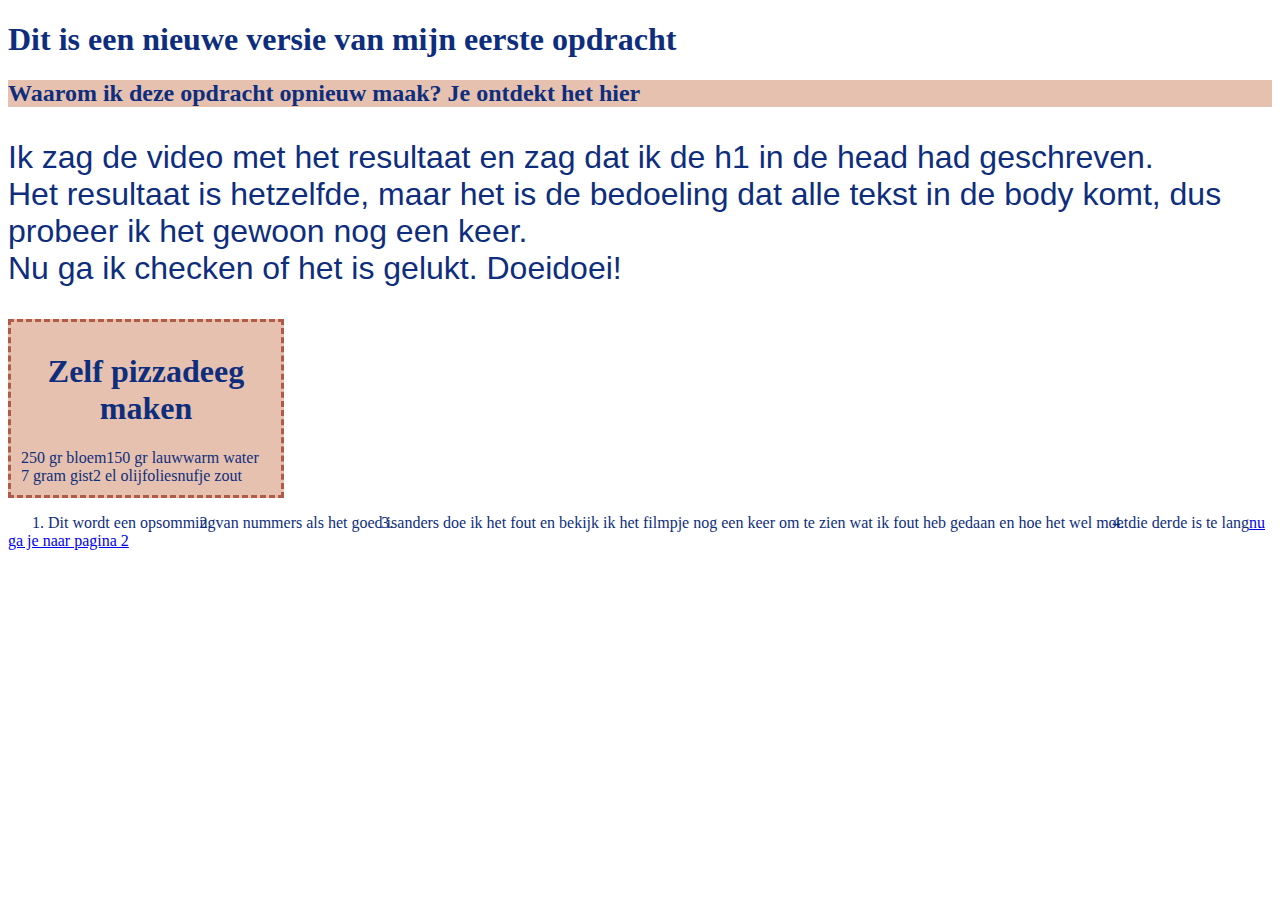
<file: index.html>
<!DOCTYPE html>
<html>

<head>
    <title> tweede opdracht 1.2 </title>
    <link rel="stylesheet" type="text/css" href="styles.css">
</head>

<body>
    <h1 class="pink-border">Dit is een nieuwe versie van mijn eerste opdracht</h1>
    <h2>Waarom ik deze opdracht opnieuw maak? Je ontdekt het hier</h2>
    <p>Ik zag de video met het resultaat en zag dat ik de h1 in de head had geschreven. <br> Het resultaat
        is hetzelfde,
        maar het is de bedoeling dat alle tekst in de body komt, dus probeer ik het gewoon nog een keer. <br> Nu ga ik
        checken of het is gelukt. Doeidoei!</p>
    <ul class="coupon">
        <li>
            <h1>Zelf pizzadeeg maken</h1>
        </li>
        <li>250 gr bloem</li>
        <li>150 gr lauwwarm water</li>
        <li>7 gram gist</li>
        <li>2 el olijfolie</li>
        <li>snufje zout</li>
    </ul>
    <ol id="green-background">
        <li>Dit wordt een opsomming</li>
        <li>van nummers als het goed is</li>
        <li>anders doe ik het fout en bekijk ik het filmpje nog een keer om te zien wat ik fout heb gedaan en hoe het
            wel moet</li>
        <li>die derde is te lang</li>
    </ol>
    <a href="about.html">nu ga je naar pagina 2</a>
</body>

</html>
</file>
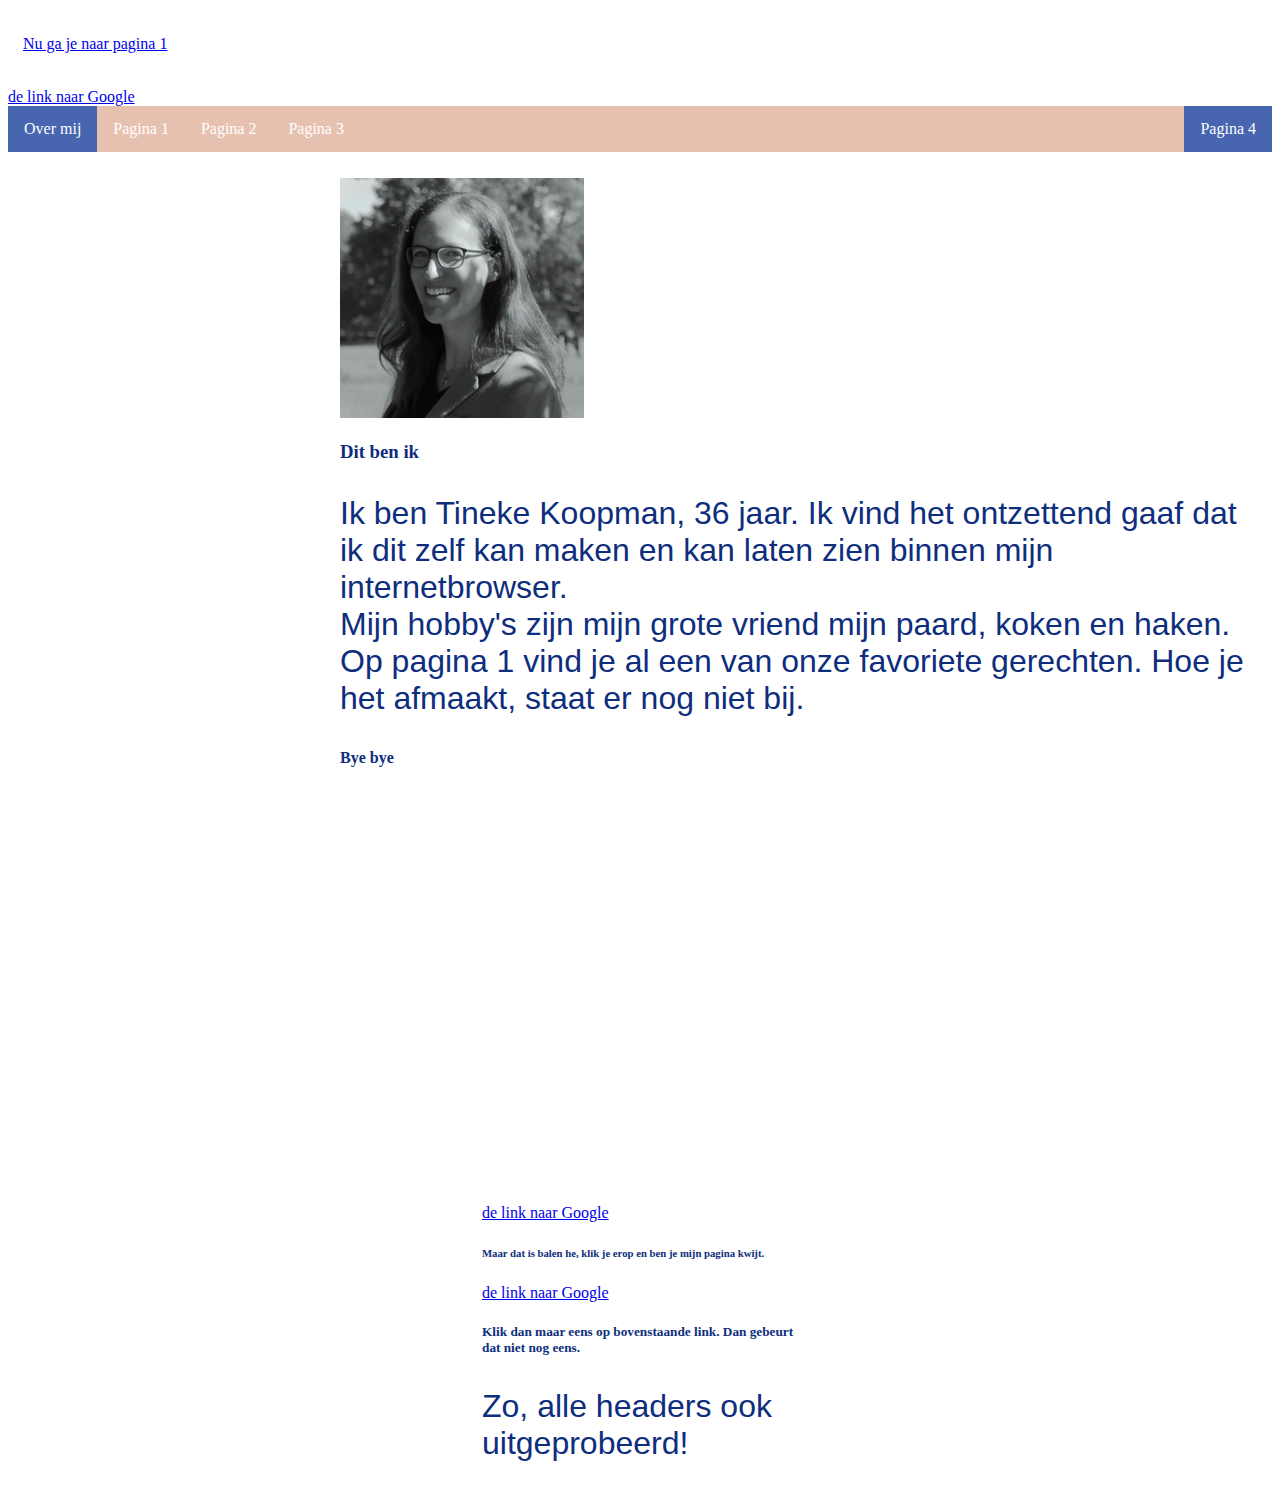
<file: about.html>
<!DOCTYPE html>
<html>

<head>
    <title> tweede opdracht 1.2 </title>
    <link rel="stylesheet" type="text/css" href="styles.css">
</head>

<body>
    <header class="red-border">
        <a href="index.html"> Nu ga je naar pagina 1</a>
    </header>
    <nav>
        <a href="https://www.google.com" target="_blank"> de link naar Google</a>
        <ul>
            <li><a class="active" href="about.html"> Over mij</a></li>
            <li><a href="index.html"> Pagina 1</a></li>
            <li><a href="pagina2.html"> Pagina 2</a></li>
            <li><a href="pagina3.html"> Pagina 3</a></li>
            <li style="float:right"><a class="active" href="pagina4.html"> Pagina 4</a></li>
        </ul>
    </nav>
    <main style="margin-left:25%;padding:1px 16px;height:1000px;" class="red-border">
        <img src="ik.jpeg" />
        <aside>
            <h3>Dit ben ik</h3>
            <p>Ik ben Tineke Koopman, 36 jaar. Ik vind het ontzettend gaaf dat ik dit zelf kan maken en kan laten zien
                binnen mijn internetbrowser. <br> Mijn hobby's zijn mijn grote vriend mijn paard, koken en haken. <br>
                Op pagina 1 vind je al een van onze favoriete gerechten. Hoe je het afmaakt, staat er nog niet bij.</p>
            <h4>Bye bye</h4>
        </aside>
    </main>
    <footer>
        <a href="https://www.google.com"> de link naar Google</a>
        <h6>Maar dat is balen he, klik je erop en ben je mijn pagina kwijt.</h6>
        <a href="https://www.google.com" target="_blank"> de link naar Google</a>
        <h5>Klik dan maar eens op bovenstaande link. Dan gebeurt dat niet nog eens.</h5>
        <p>Zo, alle headers ook uitgeprobeerd!</p>
    </footer>
</body>

</html>
</file>
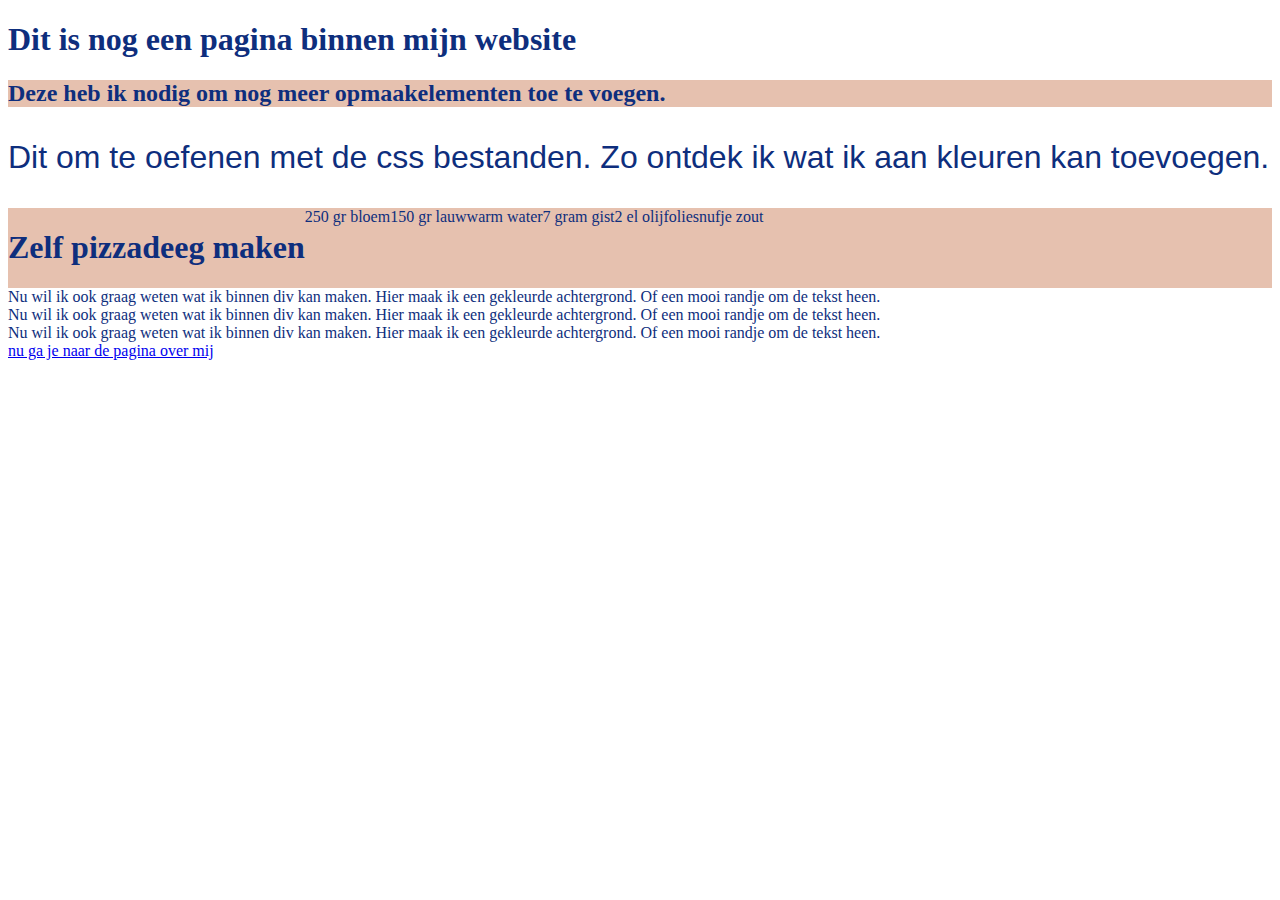
<file: pagina2.html>
<!DOCTYPE html>
<html>

<head>
    <title> pagina 2 </title>
    <link rel="stylesheet" type="text/css" href="styles.css">
</head>

<body>
    <h1>Dit is nog een pagina binnen mijn website</h1>
    <h2>Deze heb ik nodig om nog meer opmaakelementen toe te voegen.</h2>
    <p>Dit om te oefenen met de css bestanden. Zo ontdek ik wat ik aan kleuren kan toevoegen.</p>
    <ul>
        <li>
            <h1>Zelf pizzadeeg maken</h1>
        </li>
        <li>250 gr bloem</li>
        <li>150 gr lauwwarm water</li>
        <li>7 gram gist</li>
        <li>2 el olijfolie</li>
        <li>snufje zout</li>
    </ul>
    <div>Nu wil ik ook graag weten wat ik binnen div kan maken.
        Hier maak ik een gekleurde achtergrond.
        Of een mooi randje om de tekst heen.
    </div>
    <div>Nu wil ik ook graag weten wat ik binnen div kan maken.
        Hier maak ik een gekleurde achtergrond.
        Of een mooi randje om de tekst heen.
    </div>
    <div>Nu wil ik ook graag weten wat ik binnen div kan maken.
        Hier maak ik een gekleurde achtergrond.
        Of een mooi randje om de tekst heen.
    </div>
    <a href="about.html">nu ga je naar de pagina over mij</a>
</body>

</html>
</file>
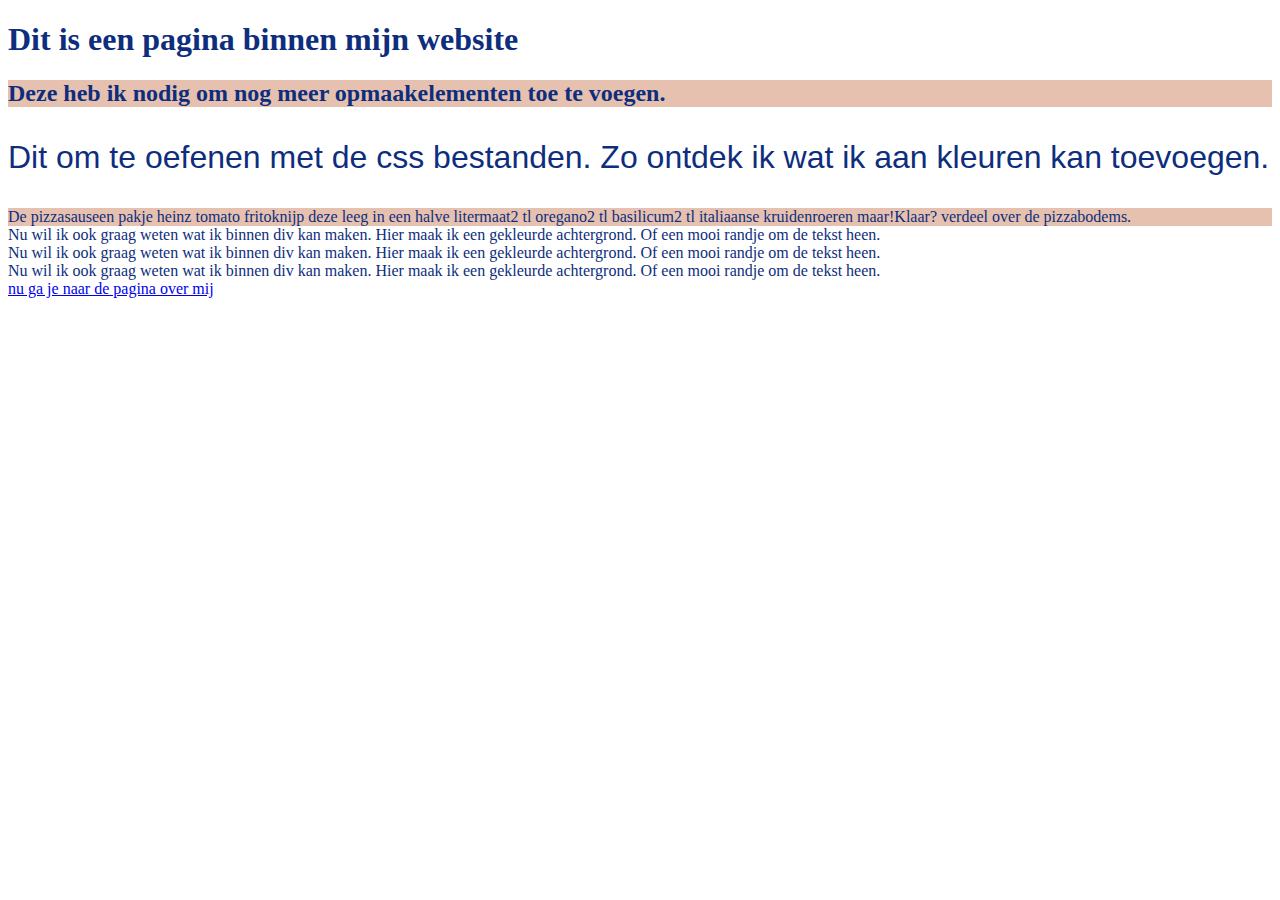
<file: pagina3.html>
<!DOCTYPE html>
<html>

<head>
    <title> pagina 3 </title>
    <link rel="stylesheet" type="text/css" href="styles.css">
</head>

<body>
    <h1>Dit is een pagina binnen mijn website</h1>
    <h2>Deze heb ik nodig om nog meer opmaakelementen toe te voegen.</h2>
    <p>Dit om te oefenen met de css bestanden. Zo ontdek ik wat ik aan kleuren kan toevoegen.</p>
    <ul>
        <li>De pizzasaus</li>
        <li>een pakje heinz tomato frito</li>
        <li>knijp deze leeg in een halve litermaat</li>
        <li>2 tl oregano</li>
        <li>2 tl basilicum</li>
        <li>2 tl italiaanse kruiden</li>
        <li>roeren maar!</li>
        <li>Klaar? verdeel over de pizzabodems.</li>
    </ul>
    <div>Nu wil ik ook graag weten wat ik binnen div kan maken.
        Hier maak ik een gekleurde achtergrond.
        Of een mooi randje om de tekst heen.
    </div>
    <div>Nu wil ik ook graag weten wat ik binnen div kan maken.
        Hier maak ik een gekleurde achtergrond.
        Of een mooi randje om de tekst heen.
    </div>
    <div>Nu wil ik ook graag weten wat ik binnen div kan maken.
        Hier maak ik een gekleurde achtergrond.
        Of een mooi randje om de tekst heen.
    </div>
    <a href="about.html">nu ga je naar de pagina over mij</a>
</body>

</html>
</file>
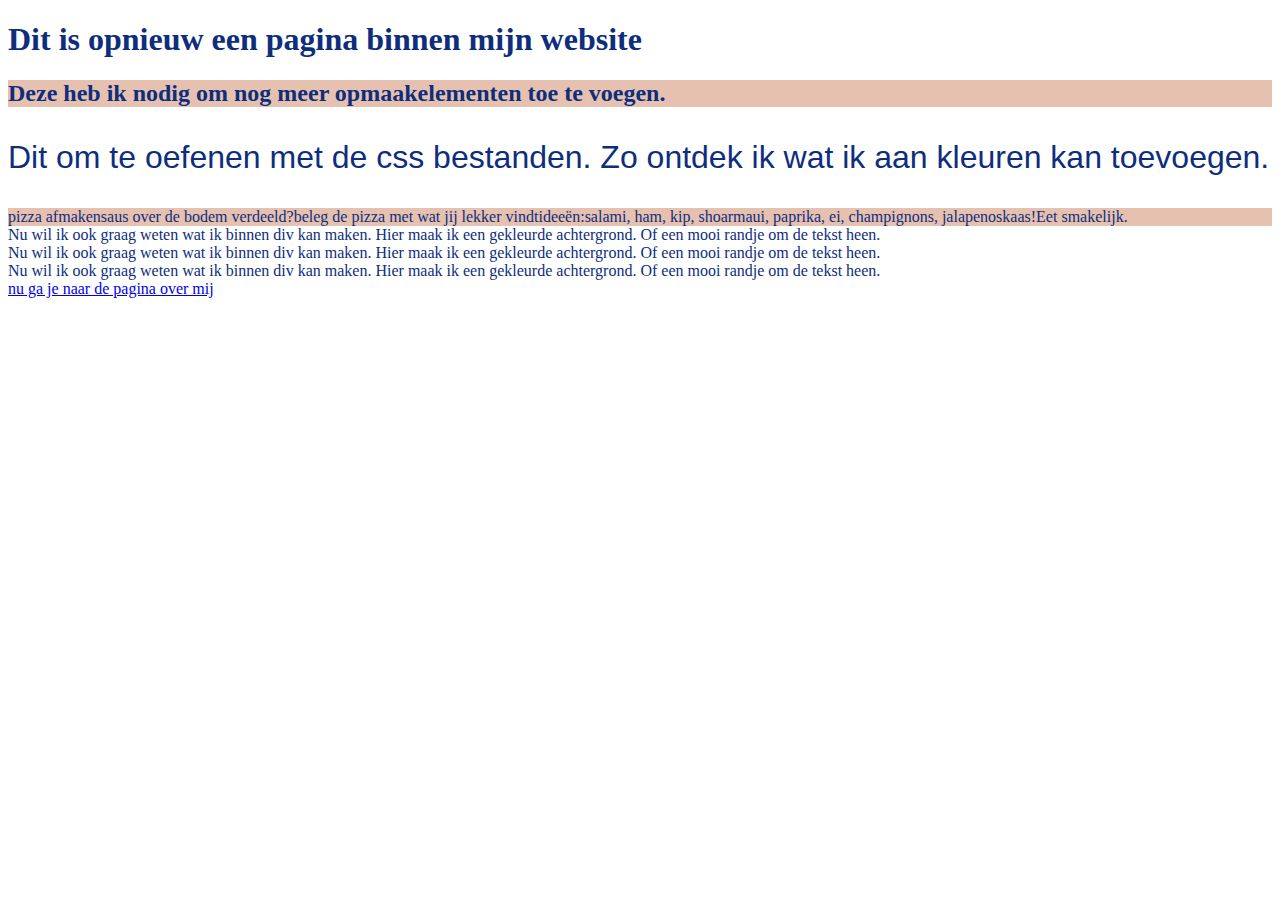
<file: pagina4.html>
<!DOCTYPE html>
<html>

<head>
    <title> pagina 4 </title>
    <link rel="stylesheet" type="text/css" href="styles.css">
</head>

<body>
    <h1>Dit is opnieuw een pagina binnen mijn website</h1>
    <h2>Deze heb ik nodig om nog meer opmaakelementen toe te voegen.</h2>
    <p>Dit om te oefenen met de css bestanden. Zo ontdek ik wat ik aan kleuren kan toevoegen.</p>
    <ul>
        <li>pizza afmaken</li>
        <li>saus over de bodem verdeeld?</li>
        <li>beleg de pizza met wat jij lekker vindt</li>
        <li>ideeën:</li>
        <li>salami, ham, kip, shoarma</li>
        <li>ui, paprika, ei, champignons, jalapenos</li>
        <li>kaas!</li>
        <li>Eet smakelijk.</li>
    </ul>
    <div>Nu wil ik ook graag weten wat ik binnen div kan maken.
        Hier maak ik een gekleurde achtergrond.
        Of een mooi randje om de tekst heen.
    </div>
    <div>Nu wil ik ook graag weten wat ik binnen div kan maken.
        Hier maak ik een gekleurde achtergrond.
        Of een mooi randje om de tekst heen.
    </div>
    <div>Nu wil ik ook graag weten wat ik binnen div kan maken.
        Hier maak ik een gekleurde achtergrond.
        Of een mooi randje om de tekst heen.
    </div>
    <a href="about.html">nu ga je naar de pagina over mij</a>
</body>

</html>
</file>
<file: styles.css>
body {
    color: #0e2e7d;
    font-family: tahoma;  
}
header, main {
    margin: 25px 10px; 
    padding: 10px 5px;
}
footer {
    margin: 0 auto;
    width: 25%;
}
p {
    font-size: 32px;
    font-family: 'Franklin Gothic Medium', 'Arial Narrow', Arial, sans-serif;
}
ul {
    list-style-type: none;
    margin: 0;
    padding: 0;
    overflow: hidden;
    background-color: #e6c1af;
    position: -webkit-sticky; /* Safari */
    position: sticky;
    top: 0;
}
li {
    float: left;
  }
li a {
      display: block;
      color: white;
      text-align: center;
      padding: 14px 16px;
      text-decoration: none;
   }
li a:hover:not(.active) {
    background-color: #b05b48;
   }
.active {
    background-color: #4866b0;
}
.coupon {
	width: 250px;
	padding: 10px;
	text-align: center;
	border: 3px dashed #b05b48; 
}
.pink-background {
    background-color: #e6c1af;
}
h2 {
    background-color: #e6c1af;
}
#green-background {
    background-color: #75cfe4;
}
</file>
